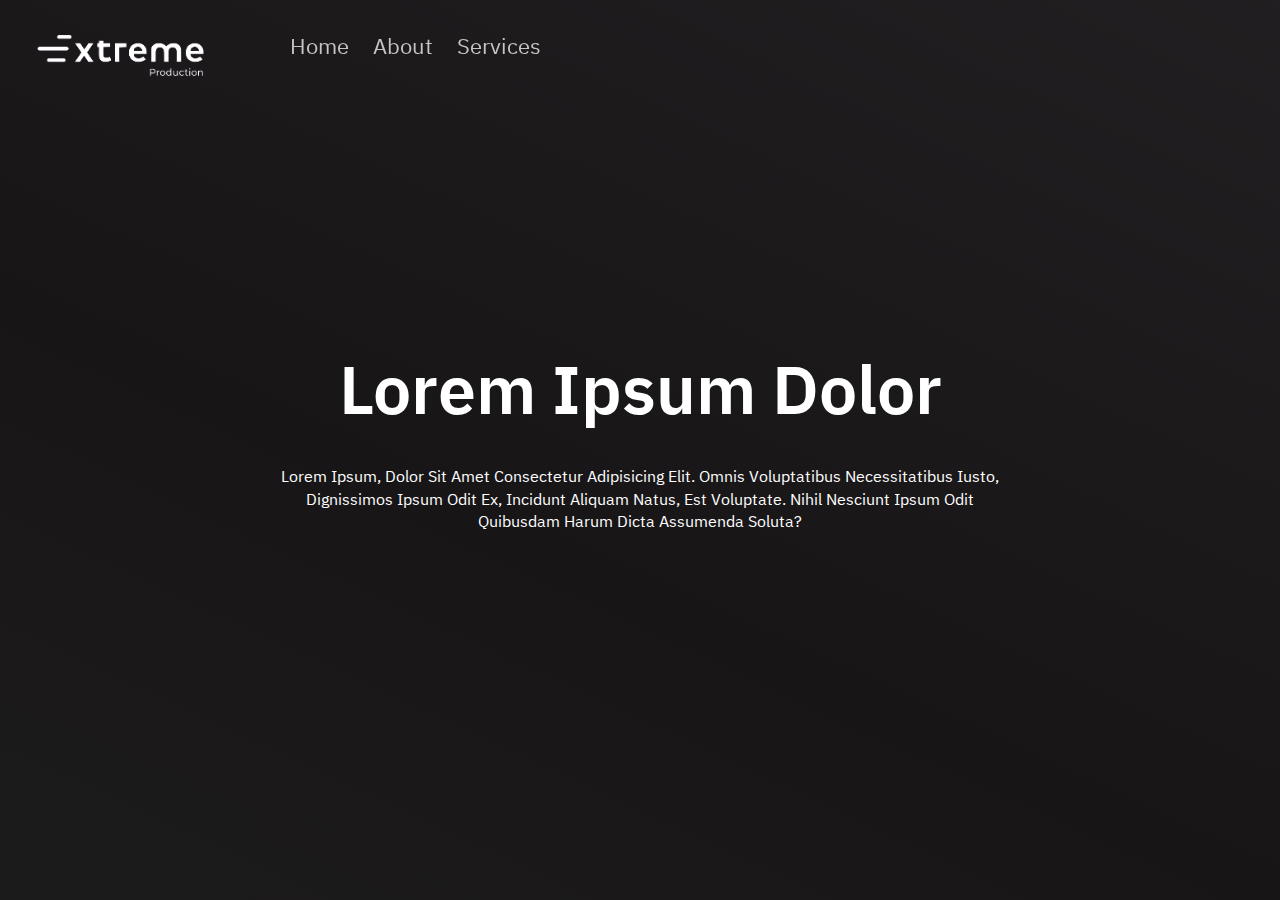
<file: index.html>
<html lang="en">

<head>
    <meta charset="UTF-8">
    <meta http-equiv="X-UA-Compatible" content="IE=edge">
    <meta name="viewport" content="width=device-width, initial-scale=1.0">

    <title>
        Extreme
    </title>

    <link rel="stylesheet" href="styles/style.css">
</head>

<body>
    <div class="page-container">
        <div class="not-footer">
            <header class="page-header">
                <nav>
                    <div class="navbar-container">
                        <a href="/" class="logo">
                            <img src="assets/logo.png" alt="">
                        </a>
                        <ul>
                            <li>
                                <a href="/"> home </a>
                                <div class="empty"></div>
                            </li>
                            <li>
                                <a href="about.html"> about </a>
                                <div class="empty"></div>
                            </li>
                            <li>
                                <a href="#0"> services </a>
                                <div class="nav-services">
                                    <div class="section-title">
                                        <h1>
                                            our services
                                        </h1>
                                    </div>

                                    <div class="services-container">
                                        <div class="service">
                                            <div class="service-icon">
                                                <i class="fa-solid fa-video"></i>
                                            </div>

                                            <div class="service-info">
                                                <h2 class="service-title">
                                                    film equipment rental
                                                </h2>

                                                <p class="service-description">
                                                    Lorem ipsum dolor sit amet consectetur adipisicing elit. Quod, rerum. Cupiditate cumque fugiat quis dolore dolorem sequi facere modi a sit, natus optio qui corrupti dolores mollitia amet fugit quisquam.
                                                </p>
                                            </div>
                                        </div>

                                        <div class="service">
                                            <div class="service-icon">
                                                <i class="fa-solid fa-photo-film"></i>
                                            </div>

                                            <div class="service-info">
                                                <h2 class="service-title">
                                                    production
                                                </h2>

                                                <p class="service-description">
                                                    Lorem ipsum dolor sit amet consectetur adipisicing elit. Quod, rerum. Cupiditate cumque fugiat quis dolore dolorem sequi facere modi a sit, natus optio qui corrupti dolores mollitia amet fugit quisquam.
                                                </p>
                                            </div>
                                        </div>

                                        <div class="service">
                                            <div class="service-icon">
                                                <i class="fa-solid fa-users"></i>
                                            </div>

                                            <div class="service-info">
                                                <h2 class="service-title">
                                                    media services
                                                </h2>

                                                <p class="service-description">
                                                    Lorem ipsum dolor sit amet consectetur adipisicing elit. Quod, rerum. Cupiditate cumque fugiat quis dolore dolorem sequi facere modi a sit, natus optio qui corrupti dolores mollitia amet fugit quisquam.
                                                </p>
                                            </div>
                                        </div>
                                    </div>
                                </div>
                            </li>
                        </ul>
                    </div>
                </nav>
            </header>

            <main class="page-body">
                <section class="banner">
                    <div class="layer">
                        <video autoplay muted loop id="bannerVideo">
                            <!-- <source src="./assets/banner.webm" type="video/mp4"> -->
                        </video>

                        <div class="layer-container">
                            <h1 class="wow animate__fadeInUp" data-wow-duration=".35s">lorem ipsum dolor</h1>
                            <p class="wow animate__fadeInUp" data-wow-duration=".5s">
                                Lorem ipsum, dolor sit amet consectetur adipisicing elit. Omnis voluptatibus necessitatibus iusto, dignissimos ipsum odit ex, incidunt aliquam natus, est voluptate. Nihil nesciunt ipsum odit quibusdam harum dicta assumenda soluta?
                            </p>
                        </div>
                    </div>
                </section>
            </main>

        </div>

        <footer class="page-footer">
            <div class="footer-container">

            </div>
        </footer>
    </div>

    <script src="https://cdnjs.cloudflare.com/ajax/libs/wow/1.1.2/wow.min.js"></script>
    <script>
        new WOW().init();
    </script>
    <script src="scripts/script.js"></script>
</body>

</html>
</file>
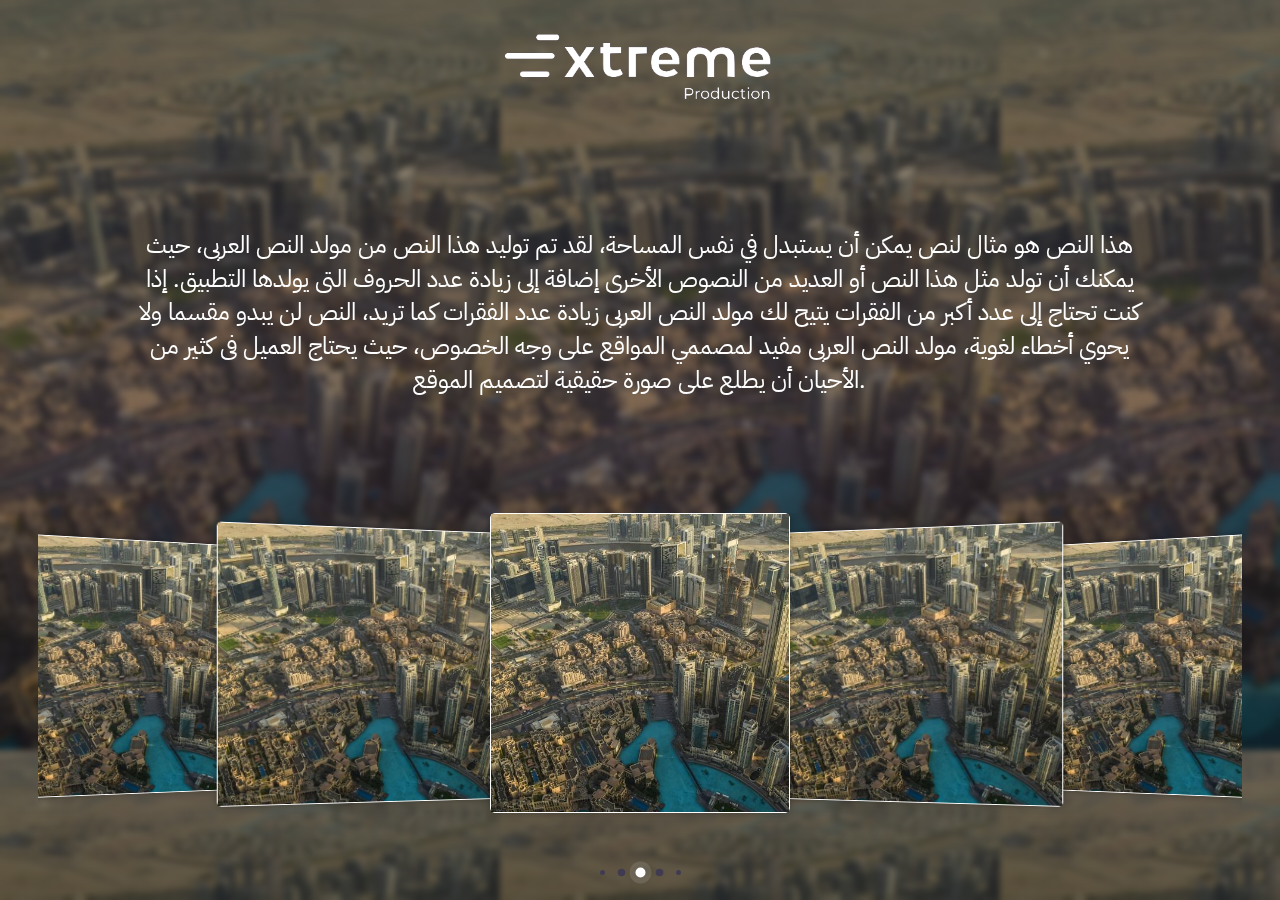
<file: servicesimgbackground2.html>
<!DOCTYPE html>

<html lang="en">

<head>
    <meta charset="UTF-8">
    <meta http-equiv="X-UA-Compatible" content="IE=edge">
    <meta name="viewport" content="width=device-width, initial-scale=1.0">

    <title>
        Extreme - services
    </title>

    <link rel="stylesheet" href="styles/style.css">
</head>

<body>
    <div class="page-container">
        <div class="not-footer">
            <header class="page-header">
            </header>

            <main class="page-body">

                <section class="service-section img-background">
                    <div class="section-layer">
                        <div class="col-12 service-top">
                            <img src="assets/logo.png" alt="Logo" class="service-logo">
                        </div>

                        <div class="col-12 service-info">

                            <!-- <div class="col-5">
                                <img src="assets/service-img2.jpg" alt="" class="service-img">
                            </div> -->

                            <p class="col-xxl-9 col-sm-10 col-xs-12 service-description">
                                هذا النص هو مثال لنص يمكن أن يستبدل في نفس المساحة، لقد تم توليد هذا النص من مولد النص العربى، حيث يمكنك أن تولد مثل هذا النص أو العديد من النصوص الأخرى إضافة إلى زيادة عدد الحروف التى يولدها التطبيق. إذا كنت تحتاج إلى عدد أكبر من الفقرات يتيح لك مولد
                                النص العربى زيادة عدد الفقرات كما تريد، النص لن يبدو مقسما ولا يحوي أخطاء لغوية، مولد النص العربى مفيد لمصممي المواقع على وجه الخصوص، حيث يحتاج العميل فى كثير من الأحيان أن يطلع على صورة حقيقية لتصميم الموقع.
                            </p>

                        </div>

                        <div class="col-12 videos">
                            <div class="slider">
                                <input type="radio" name="testimonial" id="t-1">
                                <input type="radio" name="testimonial" id="t-2">
                                <input type="radio" name="testimonial" id="t-3" checked>
                                <input type="radio" name="testimonial" id="t-4">
                                <input type="radio" name="testimonial" id="t-5">
                                <div class="testimonials">
                                    <label class="item" for="t-1">
                                            <a href="#0" class="video">
                                                <img src="assets/service-img2.jpg" alt="">
                                            </a>
                                        </label>
                                    <label class="item" for="t-2">
                                            <a href="#0" class="video">
                                                <img src="assets/service-img2.jpg" alt="">
                                            </a>
                                        </label>
                                    <label class="item" for="t-3">
                                            <a href="#0" class="video">
                                                <img src="assets/service-img2.jpg" alt="">
                                            </a>
                                        </label>
                                    <label class="item" for="t-4">
                                            <a href="#0" class="video">
                                                <img src="assets/service-img2.jpg" alt="">
                                            </a>
                                        </label>
                                    <label class="item" for="t-5">
                                            <a href="#0" class="video">
                                                <img src="assets/service-img2.jpg" alt="">
                                            </a>
                                        </label>
                                </div>
                                <div class="dots">
                                    <label for="t-1"></label>
                                    <label for="t-2"></label>
                                    <label for="t-3"></label>
                                    <label for="t-4"></label>
                                    <label for="t-5"></label>
                                </div>
                            </div>
                        </div>
                    </div>

                </section>
            </main>

        </div>

        <footer class="page-footer">
            <div class="footer-container ">

            </div>
        </footer>
    </div>


    <script src="scripts/script.js"></script>
</body>

</html>
</file>
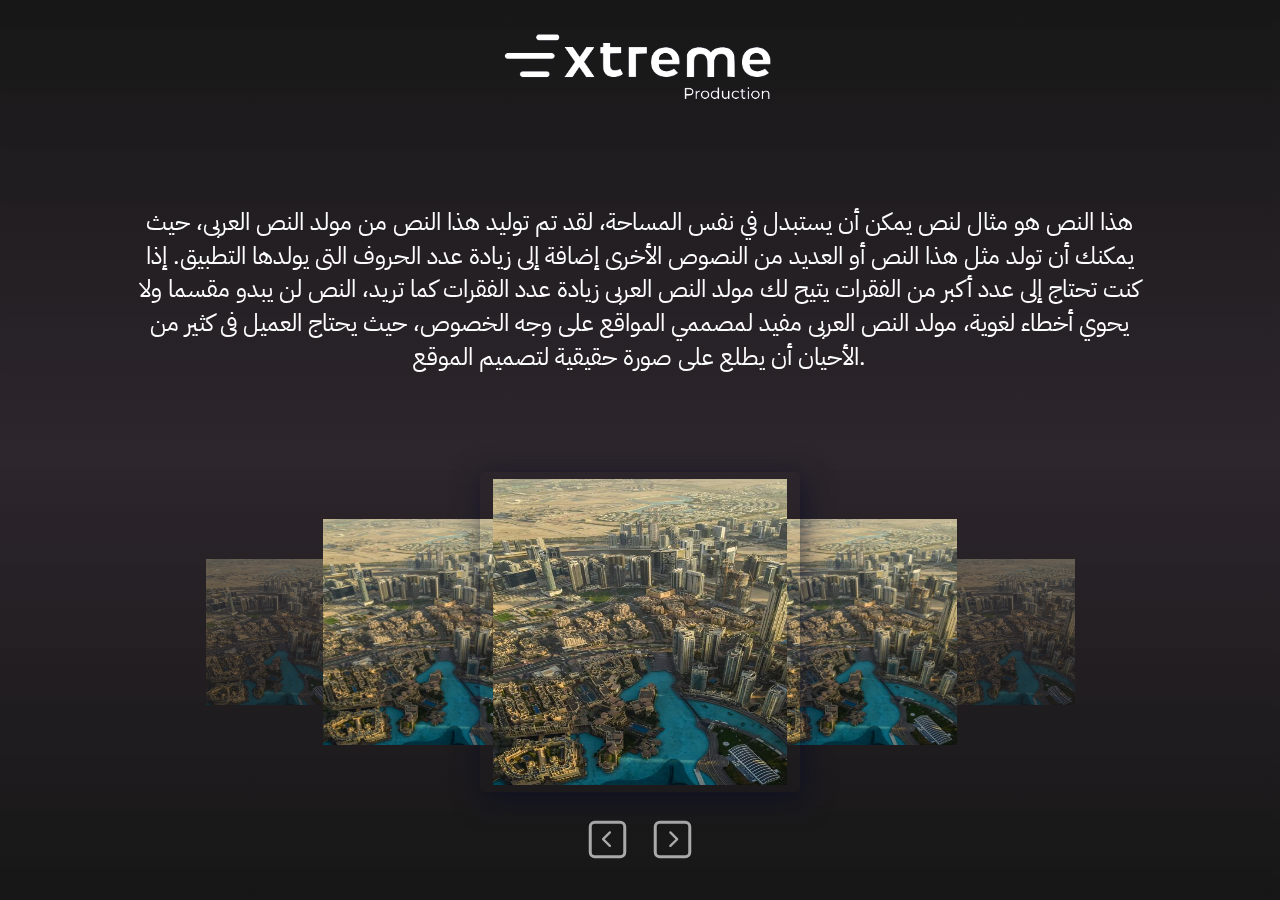
<file: servicesplain.html>
<!DOCTYPE html>

<html lang="en">

<head>
    <meta charset="UTF-8">
    <meta http-equiv="X-UA-Compatible" content="IE=edge">
    <meta name="viewport" content="width=device-width, initial-scale=1.0">

    <title>
        Extreme - services
    </title>

    <link rel="stylesheet" href="styles/style.css">
</head>

<body>

    <div class="modal fade" id="videoModal" tabindex="-1" aria-hidden="true">
        <div class="modal-dialog">
            <div class="modal-content">
                <div class="modal-header">
                    <h5 class="modal-title">Modal title</h5>
                    <button type="button" class="btn-close" data-bs-dismiss="modal" aria-label="Close"></button>
                </div>
                <div class="modal-body">
                    <iframe width="560" height="315" src="https://www.youtube.com/embed/aSqeWUuQSlM" title="YouTube video player" frameborder="0" allow="accelerometer; autoplay; clipboard-write; encrypted-media; gyroscope; picture-in-picture; web-share" allowfullscreen></iframe>
                </div>
                <div class="modal-footer">
                    <button type="button" class="btn btn-secondary" data-bs-dismiss="modal">Close</button>
                    <button type="button" class="btn btn-primary">Save changes</button>
                </div>

            </div>
        </div>
    </div>

    <div class="page-container">
        <div class="not-footer">
            <header class="page-header">
            </header>

            <main class="page-body">

                <section class="service-section">
                    <div class="section-layer">
                        <div class="col-12 service-top">
                            <img src="assets/logo.png" alt="Logo" class="service-logo wow animate__fadeInUp" data-wow-duration=".25s">
                        </div>

                        <div class="col-12 service-info">

                            <!-- <div class="col-5">
                                <img src="assets/service-img2.jpg" alt="" class="service-img">
                            </div> -->

                            <p class="col-xxl-9 col-sm-10 col-xs-12 service-description wow animate__fadeInUp" data-wow-duration=".35s">
                                هذا النص هو مثال لنص يمكن أن يستبدل في نفس المساحة، لقد تم توليد هذا النص من مولد النص العربى، حيث يمكنك أن تولد مثل هذا النص أو العديد من النصوص الأخرى إضافة إلى زيادة عدد الحروف التى يولدها التطبيق. إذا كنت تحتاج إلى عدد أكبر من الفقرات يتيح لك مولد
                                النص العربى زيادة عدد الفقرات كما تريد، النص لن يبدو مقسما ولا يحوي أخطاء لغوية، مولد النص العربى مفيد لمصممي المواقع على وجه الخصوص، حيث يحتاج العميل فى كثير من الأحيان أن يطلع على صورة حقيقية لتصميم الموقع.
                            </p>

                        </div>

                        <div class="col-12 videos wow animate__fadeInUp" data-wow-duration=".5s">
                            <div class="carousel"></div>
                        </div>
                    </div>

                </section>
            </main>

        </div>

        <footer class="page-footer">
            <div class="footer-container ">

            </div>
        </footer>
    </div>

    <script src="https://cdnjs.cloudflare.com/ajax/libs/wow/1.1.2/wow.min.js"></script>
    <script>
        new WOW().init();
    </script>

    <script src="scripts/carousel.js"></script>

    <script src="scripts/bootstrap.bundle.min.js"></script>

    <script src="scripts/script.js"></script>
</body>

</html>
</file>
<file: styles/style.css>
@import url("reset.css");
@import url("bootstrap.min.css");
@import url("animate.min.css");
@import url("carousel.css");
@import url("https://cdnjs.cloudflare.com/ajax/libs/font-awesome/6.2.1/css/all.min.css");
@import url("https://fonts.googleapis.com/css2?family=IBM+Plex+Sans+Arabic:wght@200;300;400;500;600;700&family=IBM+Plex+Sans:wght@200;300;400;500;600;700&display=swap");
::-moz-selection {
  background: #cb0e76;
}
::selection {
  background: #cb0e76;
}

:root {
  --primary-color: #221042;
  --secondary-color: #C14076;
  --tertiary-color: #3F3889;
}

* {
  margin: 0;
  padding: 0;
  scroll-behavior: smooth;
  box-sizing: border-box;
}

a {
  text-decoration: none !important;
}

body {
  font-size: 16px;
  line-height: 1.4;
  background: #222;
  color: #fff;
  font-family: "IBM Plex Sans Arabic", sans-serif;
  text-transform: capitalize;
}

.page-container {
  position: relative;
}

header {
  width: 100%;
  position: relative;
}
header nav {
  position: fixed;
  top: 0;
  left: 0;
  right: 0;
  z-index: 9999999999;
  width: 100%;
  height: 110px;
  background: transparent;
  transition: background-color 0.12s ease;
  display: flex;
  align-items: center;
}
header nav.active {
  background: #111;
}
header nav .navbar-container {
  padding: 0 22px;
  display: flex;
  align-items: center;
  flex-wrap: wrap;
  gap: 26px;
}
header nav .logo img {
  width: 200px;
}
header nav ul {
  display: flex;
  flex-wrap: wrap;
  gap: 4px;
}
header nav ul li a {
  font-size: 22px;
  color: #c5c5c5;
  transition: color 0.3s linear, box-shadow 0.25s linear;
  box-shadow: inset 0 0 0 0 #18020e;
  padding: 4px 10px;
}
header nav ul li a + * {
  display: flex;
  justify-content: center;
  align-items: center;
  flex-wrap: wrap;
  position: absolute;
  bottom: 1000000000000000000000;
  left: 0;
  right: 0;
  background: #222;
  color: #fff;
  opacity: 0;
  transition: opacity 0.2s ease-in-out;
}
header nav ul li a + *.empty {
  height: 0 !important;
  display: none !important;
}
header nav ul li a + *.active {
  opacity: 1;
}
header nav ul li a:hover, header nav ul li a:focus {
  color: #fff;
  box-shadow: inset 300px 0 0 0 var(--secondary-color);
}

.modal .modal-dialog {
  min-width: 70%;
}
.modal .modal-body {
  display: flex;
  justify-content: center;
  align-items: center;
}

section.banner {
  height: 100vh;
  position: relative;
  overflow: hidden;
}
section.banner video {
  width: 100%;
  height: 100%;
  -o-object-fit: cover;
     object-fit: cover;
}
section.banner .layer {
  position: absolute;
  left: 0;
  top: 0;
  width: 100%;
  height: 100%;
  color: #fff;
  text-align: center;
}
section.banner .layer .layer-container {
  position: absolute;
  left: 0;
  top: 0;
  width: 100%;
  height: 100%;
  background: linear-gradient(25deg, rgba(7, 1, 4, 0.24) 10%, rgba(8, 1, 6, 0.39) 40%, rgba(21, 4, 18, 0.11));
  color: #fff;
  text-align: center;
  display: flex;
  justify-content: center;
  align-items: center;
  flex-direction: column;
  flex-wrap: wrap;
  gap: 26px;
}
section.banner .layer h1 {
  font-size: 68px;
  font-weight: 600;
}
section.banner .layer p {
  max-width: 720px;
}
section.banner .layer .blob {
  width: 230px;
  position: absolute;
}
section.banner .layer .blob.blob-1 {
  left: -100px;
  top: -40px;
}
section.banner .layer .blob.blob-2 {
  right: -120px;
  bottom: 180px;
}
section.banner .layer .blob.blob-3 {
  left: -80px;
  bottom: -10px;
}
section.banner .layer .blob.blob-4 {
  width: 500px;
  top: -100px;
  right: -100px;
}
section.service-section {
  position: relative;
  text-align: center;
  height: 100vh;
  overflow: hidden;
  font-family: "IBM Plex Sans Arabic", sans-serif;
  background: linear-gradient(180deg, rgba(50, 50, 50, 0), #2a2a2a, rgba(50, 50, 50, 0));
  display: flex;
  align-items: center;
  justify-content: space-between;
  flex-direction: column;
  flex-wrap: wrap;
  gap: 18px;
}
section.service-section.raw {
  padding: 12px 32px;
}
section.service-section.color-background {
  background: linear-gradient(180deg, rgba(50, 50, 50, 0), #521a31, rgba(50, 50, 50, 0));
  padding: 12px 32px;
}
section.service-section.img-background {
  background: url("../assets/service-img2.jpg");
}
section.service-section .section-layer {
  position: absolute;
  left: 0;
  top: 0;
  width: 100%;
  height: 100%;
  padding: 12px 32px;
  background: linear-gradient(180deg, rgba(16, 16, 16, 0.568627451), rgba(49, 34, 47, 0.4705882353), rgba(16, 16, 16, 0.6));
  -webkit-backdrop-filter: blur(3px);
          backdrop-filter: blur(3px);
  display: flex;
  align-items: center;
  justify-content: space-between;
  flex-direction: column;
  flex-wrap: wrap;
  gap: 18px;
}
section.service-section .service-top {
  display: flex;
  align-items: center;
  justify-content: space-evenly;
  flex-direction: row-reverse;
  flex-wrap: wrap;
  gap: 2px;
}
section.service-section .service-info {
  display: flex;
  align-items: center;
  justify-content: space-between;
  flex-wrap: wrap;
}
section.service-section img.service-logo {
  width: 320px;
  max-width: 100%;
}
section.service-section .service-title {
  font-size: 48px;
  font-weight: 600;
}
section.service-section .service-description {
  margin: auto;
  font-size: 24px;
}
section.service-section .service-img {
  width: 800px;
  max-width: 100%;
  height: 400px;
  -o-object-fit: cover;
     object-fit: cover;
  padding: 8px;
  border: 1px solid #eee;
}
section.service-section .videos {
  padding: 6px;
}
section.partners {
  background: url("../assets/orchestra.jpg");
  background-size: cover;
  background-repeat: no-repeat;
  margin: 0;
  height: 100vh;
}
section.partners .layer {
  padding: 32px 8px;
  width: 100%;
  height: 100%;
  -webkit-backdrop-filter: brightness(0.1) blur(3px);
          backdrop-filter: brightness(0.1) blur(3px);
}

.section-title {
  margin-bottom: 36px;
  text-align: center;
  display: flex;
  justify-content: center;
  align-items: center;
  flex-direction: column;
  flex-wrap: wrap;
  gap: 10px;
}
.section-title h1 {
  font-size: 38px;
  font-weight: 600;
}
.section-title h2 {
  font-size: 26px;
}
.section-title h3 {
  font-size: 60px;
  font-weight: 600;
}

.partners-container {
  padding: 20px 0px;
  display: flex;
  justify-content: center;
  align-items: center;
  flex-direction: row;
  flex-wrap: wrap;
  gap: 66px 0px;
}
.partners-container img.partner {
  max-width: 100%;
  height: 80px;
  -o-object-fit: contain;
     object-fit: contain;
  filter: grayscale(1);
}

.form-container {
  margin: 20px auto;
  padding: 18px 12px;
  background: #333;
  box-shadow: 2px 2px 4px #1a1a1a;
  border-radius: 4px;
  display: flex;
  justify-content: center;
  align-items: center;
  flex-direction: column;
}
.form-container .section-title {
  color: #fff;
}

form {
  display: flex;
  justify-content: center;
  align-items: center;
  flex-direction: column;
  gap: 18px;
}
form .videos-container {
  width: 100%;
  display: flex;
  justify-content: center;
  align-items: center;
  flex-wrap: wrap;
  flex-direction: column;
  gap: 16px;
}
form .videos-container .text {
  width: 220px;
}
form .videos-container button.add-video {
  width: 220px;
  height: 45px;
  border: 1px solid #000;
  outline: none;
  background: var(--tertiary-color);
  color: #fff;
  font-size: 20px;
  transition: 0.15s all linear;
}
form .videos-container button.add-video:hover, form .videos-container button.add-video:focus {
  background: transparent;
  color: #fff;
}
form button.submit {
  min-width: 150px;
  height: 50px;
  background: var(--tertiary-color);
  color: #fff;
  outline: none;
  border: 1px solid #000;
  font-size: 22px;
  transition: 0.15s all linear;
}
form button.submit:hover, form button.submit:focus {
  background: #fff;
  color: var(--tertiary-color);
}

.text {
  width: 350px;
  display: flex;
  justify-content: center;
  align-items: center;
  flex-direction: column;
  flex-wrap: wrap;
}
.text input,
.text textarea {
  width: 100%;
  direction: rtl;
  font-size: 18px;
  background: transparent;
  outline: none;
  color: #eee;
  border: 1px solid #000;
  padding: 4px 6px;
}
.text input::-moz-placeholder, .text textarea::-moz-placeholder {
  color: #cacaca;
}
.text input::placeholder,
.text textarea::placeholder {
  color: #cacaca;
}
.text input {
  height: 40px;
}
.text textarea {
  min-height: 150px;
}
.text label {
  color: #cacaca;
  font-size: 18px;
  cursor: pointer;
  margin: 6px 0px;
}
.text label img {
  width: 260px;
  height: 80px;
  -o-object-fit: cover;
     object-fit: cover;
  margin: auto;
}

.slider {
  width: 100%;
}

.slider input {
  display: none;
}

.testimonials {
  display: flex;
  align-items: center;
  justify-content: center;
  position: relative;
  min-height: 350px;
  perspective: 1000px;
  overflow: hidden;
}
.testimonials .item {
  width: 300px;
  height: 300px;
  border-radius: 5px;
  background-color: #21262d;
  position: absolute;
  border: 1px solid white;
  top: 0;
  box-sizing: border-box;
  text-align: center;
  transition: transform 0.4s;
  box-shadow: 0 0 10px rgba(0, 0, 0, 0.3);
  -webkit-user-select: none;
     -moz-user-select: none;
          user-select: none;
  cursor: pointer;
}
.testimonials .item .video {
  width: 100%;
  height: 100%;
}
.testimonials .item .video img {
  width: 100%;
  height: 100%;
  -o-object-fit: cover;
     object-fit: cover;
}
.testimonials .item h1 {
  font-size: 114px;
  color: white;
}

.dots {
  display: flex;
  justify-content: center;
  align-items: center;
}
.dots label {
  height: 5px;
  width: 5px;
  border-radius: 50%;
  cursor: pointer;
  background-color: #413B52;
  margin: 7px;
  transition-duration: 0.2s;
}

#t-1:checked ~ .dots label[for=t-1],
#t-2:checked ~ .dots label[for=t-2],
#t-3:checked ~ .dots label[for=t-3],
#t-4:checked ~ .dots label[for=t-4],
#t-5:checked ~ .dots label[for=t-5] {
  transform: scale(2);
  background-color: #fff;
  box-shadow: 0px 0px 0px 3px rgba(221, 221, 221, 0.1411764706);
}

#t-1:checked ~ .dots label[for=t-2],
#t-2:checked ~ .dots label[for=t-1],
#t-2:checked ~ .dots label[for=t-3],
#t-3:checked ~ .dots label[for=t-2],
#t-3:checked ~ .dots label[for=t-4],
#t-4:checked ~ .dots label[for=t-3],
#t-4:checked ~ .dots label[for=t-5],
#t-5:checked ~ .dots label[for=t-4] {
  transform: scale(1.5);
}

#t-1:checked ~ .testimonials label[for=t-3],
#t-2:checked ~ .testimonials label[for=t-4],
#t-3:checked ~ .testimonials label[for=t-5],
#t-4:checked ~ .testimonials label[for=t-1],
#t-5:checked ~ .testimonials label[for=t-2] {
  transform: translate3d(600px, 0, -180px) rotateY(-25deg);
  z-index: 2;
}

#t-1:checked ~ .testimonials label[for=t-2],
#t-2:checked ~ .testimonials label[for=t-3],
#t-3:checked ~ .testimonials label[for=t-4],
#t-4:checked ~ .testimonials label[for=t-5],
#t-5:checked ~ .testimonials label[for=t-1] {
  transform: translate3d(300px, 0, -90px) rotateY(-15deg);
  z-index: 3;
}

#t-2:checked ~ .testimonials label[for=t-1],
#t-3:checked ~ .testimonials label[for=t-2],
#t-4:checked ~ .testimonials label[for=t-3],
#t-5:checked ~ .testimonials label[for=t-4],
#t-1:checked ~ .testimonials label[for=t-5] {
  transform: translate3d(-300px, 0, -90px) rotateY(15deg);
  z-index: 3;
}

#t-3:checked ~ .testimonials label[for=t-1],
#t-4:checked ~ .testimonials label[for=t-2],
#t-5:checked ~ .testimonials label[for=t-3],
#t-2:checked ~ .testimonials label[for=t-5],
#t-1:checked ~ .testimonials label[for=t-4] {
  transform: translate3d(-600px, 0, -180px) rotateY(25deg);
}

#t-1:checked ~ .testimonials label[for=t-1],
#t-2:checked ~ .testimonials label[for=t-2],
#t-3:checked ~ .testimonials label[for=t-3],
#t-4:checked ~ .testimonials label[for=t-4],
#t-5:checked ~ .testimonials label[for=t-4],
#t-5:checked ~ .testimonials label[for=t-5] {
  z-index: 4;
}

.nav-services {
  padding: 12px 20px;
  flex-direction: column;
}
.nav-services .services-container {
  display: flex;
  align-items: center;
  justify-content: space-between;
  flex-direction: row;
  flex-wrap: wrap;
  gap: 36px;
}
.nav-services .services-container .service {
  width: 400px;
  text-align: center;
  display: flex;
  justify-content: center;
  align-items: center;
  flex-direction: column;
  gap: 22px;
}
.nav-services .services-container .service .service-icon {
  position: relative;
}
.nav-services .services-container .service .service-icon::before {
  content: " ";
  display: block;
  width: 90px;
  height: 90px;
  position: absolute;
  top: 50%;
  left: 50%;
  border: 0px dotted var(--secondary-color);
  border-radius: 100%;
  transition: border-width 0.08s linear;
  transform: translate(-50%, -50%);
}
.nav-services .services-container .service i {
  font-size: 60px;
  color: #612dbd;
}
.nav-services .services-container .service h2 {
  font-size: 32px;
}
.nav-services .services-container .service .service-info {
  padding: 18px 0px 32px 0px;
  border-radius: 40px;
  display: flex;
  flex-direction: column;
  gap: 16px;
  transition: all 0.2s ease-in-out;
}
.nav-services .services-container .service p {
  opacity: 0;
  transition: all 0.1s ease;
  font-size: 16px;
  line-height: 1.4;
  letter-spacing: 2;
}
.nav-services .services-container .service:hover .service-icon::before, .nav-services .services-container .service:focus .service-icon::before {
  border-width: 2px;
}
.nav-services .services-container .service:hover p, .nav-services .services-container .service:focus p {
  opacity: 1;
}
.nav-services .services-container .service:hover .service-info, .nav-services .services-container .service:focus .service-info {
  background: linear-gradient(180deg, rgba(193, 64, 118, 0.862745098) 0%, rgba(237, 43, 140, 0) 100%);
}/*# sourceMappingURL=style.css.map */
</file>
